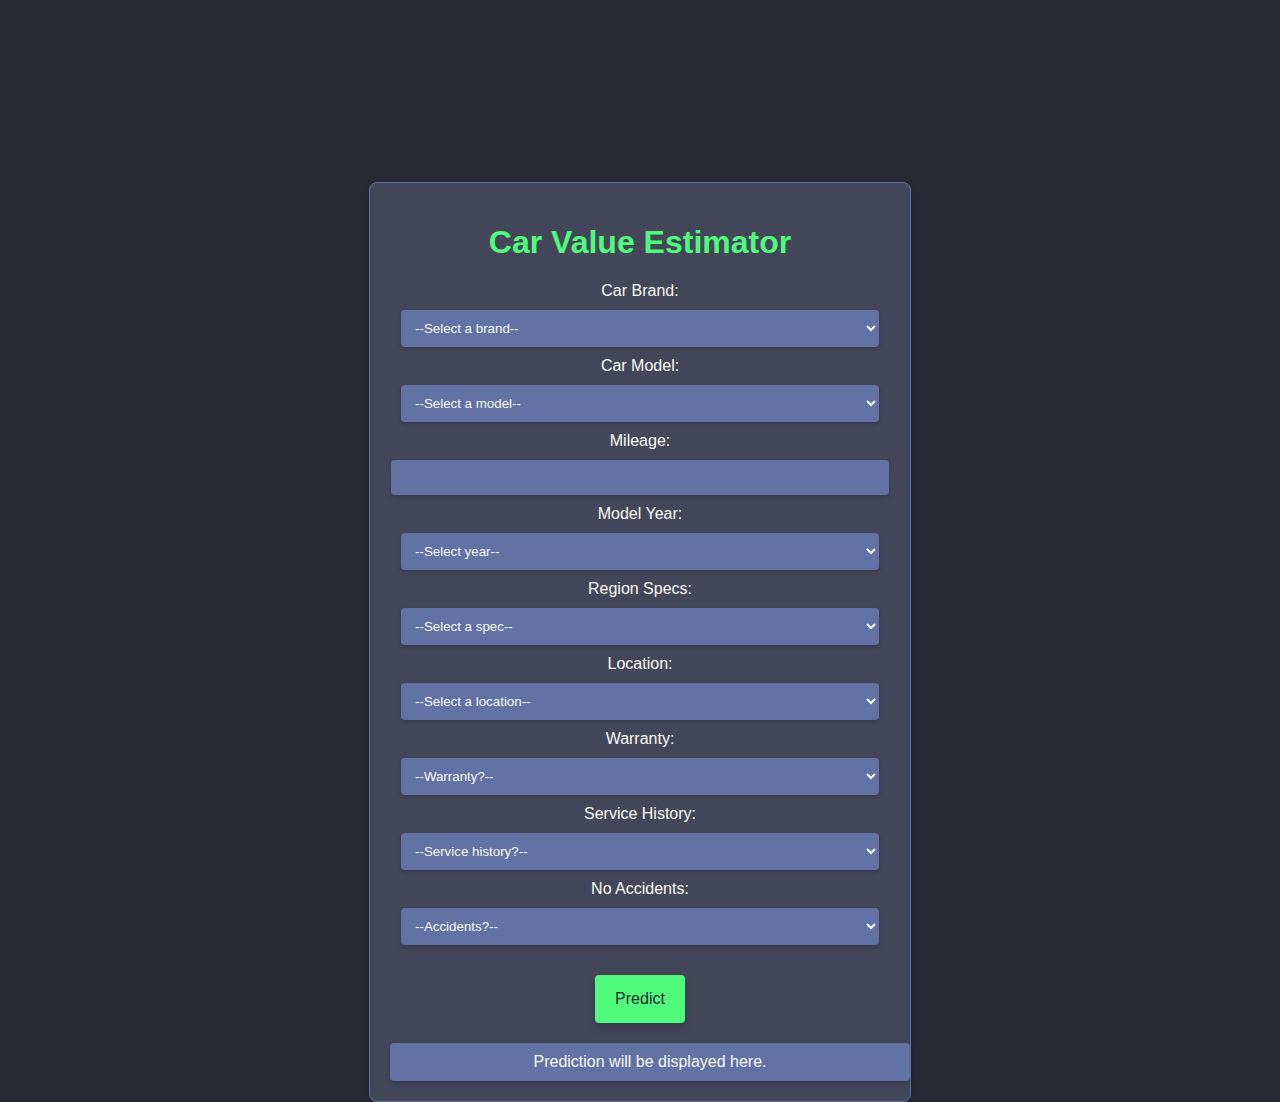
<file: Web App/Olivia/templates/index.html>
<!DOCTYPE html>
<html lang="en">
<head>
    <meta charset="UTF-8">
    <meta name="viewport" content="width=device-width, initial-scale=1.0">
    <title>Car Value Estimator</title>
    <style>
        @font-face {
            font-family: 'Gotham';
            src: url('https://path-to-your-fonts/gotham.woff2') format('woff2');
        }
        body {
            background-color: #282a36;
            color: #f8f8f2;
            font-family: 'Gotham', Arial, sans-serif;
            display: flex;
            flex-direction: column;
            align-items: center;
            justify-content: center;
            height: 100vh;
            margin: 0;
        }
        h1 {
            color: #50fa7b;
        }
        .container {
            text-align: center;
			margin: 30% auto 0; 
			height: auto;  
            width: 100%;
            max-width: 500px;
            background-color: #44475a;
            padding: 20px; 
            border-radius: 8px;
            box-shadow: 0 4px 8px rgba(0, 0, 0, 0.2);
            border: 1px solid #6272a4;
        }
        select, input[type="number"] {
            width: calc(100% - 22px); /* Adjust width to account for padding */
            padding: 10px;
            margin: 10px 0;
            border-radius: 4px;
            background-color: #6272a4;
            color: #f8f8f2;
            box-shadow: 0 2px 4px rgba(0, 0, 0, 0.2);
            border: none;
        }
        input[type="number"] {
            -moz-appearance: textfield;
        }
        input[type="number"]::-webkit-outer-spin-button,
        input[type="number"]::-webkit-inner-spin-button {
            -webkit-appearance: none;
            margin: 0;
        }
        .button {
            background-color: #50fa7b;
            border: none;
            color: #282a36;
            padding: 15px 20px;
            text-align: center;
            text-decoration: none;
            display: inline-block;
            font-size: 16px;
            margin-top: 20px;
            cursor: pointer;
            border-radius: 4px;
            box-shadow: 0 4px 8px rgba(0, 0, 0, 0.2);
        }
        .button:hover {
            background-color: #45e06b;
        }
        .prediction {
            margin-top: 20px;
            padding: 10px;
            background-color: #6272a4;
            border-radius: 4px;
            display: inline-block;
            width: 100%;
            text-align: center;
            box-shadow: 0 2px 4px rgba(0, 0, 0, 0.2);
        }
    </style>
</head>
<body>
    <div class="container">
        <h1>Car Value Estimator</h1>
        <form id="carForm">
            <label for="brand">Car Brand:</label>
            <select id="brand" name="brand" required>
				<option value="" disabled selected> --Select a brand-- </option>
                <option value="Toyota">Toyota</option>
                <option value="Honda">Honda</option>
                <option value="Nissan">Nissan</option>
                <option value="KIA">KIA</option>
                <option value="Hyundai">Hyundai</option>
                <option value="Ford">Ford</option>
                <option value="Mercedes Benz">Mercedes Benz</option>
                <option value="BMW">BMW</option>
                <option value="Audi">Audi</option>
                <option value="Lexus">Lexus</option>
                <option value="Chevrolet">Chevrolet</option>
                <option value="Volkswagen">Volkswagen</option>
            </select>
            
            <label for="model">Car Model:</label>
            <select id="model" name="model" required>
                <option value="" disabled selected> --Select a model-- </option>
            </select>
            
            <label for="mileage">Mileage:</label>
            <input type="number" id="mileage" name="mileage" min="0" required>
            
            <label for="year">Model Year:</label>
            <select id="year" name="year" required>
				<option value="" disabled selected> --Select year-- </option>
                <script>
                    const yearSelect = document.getElementById('year');
                    for (let year = 2024; year >= 2000; year--) {
                        let option = document.createElement('option');
                        option.value = year;
                        option.text = year;
                        yearSelect.appendChild(option);
                    }
                </script>
            </select>
            
            <label for="specs">Region Specs:</label>
            <select id="specs" name="specs" required>
				<option value="" disabled selected> --Select a spec-- </option>
                <option value="GCC Specs">GCC Specs</option>
                <option value="American Specs">American Specs</option>
                <option value="Japanese Specs">Japanese Specs</option>
                <option value="European Specs">European Specs</option>
                <option value="Chinese Specs">Chinese Specs</option>
                <option value="Korean Specs">Korean Specs</option>
                <option value="Canadian Specs">Canadian Specs</option>
            </select>
            
            <label for="location">Location:</label>
            <select id="location" name="location" required>
				<option value="" disabled selected> --Select a location-- </option>
                <option value="Dubai">Dubai</option>
                <option value="Abu Dhabi">Abu Dhabi</option>
                <option value="Al Ain">Al Ain</option>
                <option value="Umm Al Qawain">Umm Al Qawain</option>
                <option value="Fujeirah">Fujeirah</option>
                <option value="Sharjah">Sharjah</option>
                <option value="Ajman">Ajman</option>
                <option value="Ras Al Khaimah">Ras Al Khaimah</option>
            </select>
            
            <label for="warranty">Warranty:</label>
            <select id="warranty" name="warranty" required>
				<option value="" disabled selected> --Warranty?-- </option>
                <option value="True">True</option>
                <option value="False">False</option>
            </select>
            
            <label for="history">Service History:</label>
            <select id="history" name="history" required>
				<option value="" disabled selected> --Service history?-- </option>
                <option value="True">True</option>
                <option value="False">False</option>
            </select>
            
            <label for="accidents">No Accidents:</label>
            <select id="accidents" name="accidents" required>
				<option value="" disabled selected> --Accidents?-- </option>
                <option value="True">True</option>
                <option value="False">False</option>
            </select>
            
            <button type="button" class="button" onclick="predictValue()">Predict</button>
        </form>
        <div id="prediction" class="prediction">Prediction will be displayed here.</div>
    </div>

    <script>
        const carModelsByBrand = {
            'Toyota': ['Sequoia', 'Supra', 'Rav 4', 'Yaris', 'Fortuner', 'Prado', 'Alphard', 'Land Cruiser', 'Highlander', 'Camry', 'Corolla', 'FJ Cruiser', 'Hilux', 'Previa', 'Land Cruiser 70', 'Corolla Cross', 'Prius', 'Land Cruiser 79 series', 'Crown', 'Avanza', 'Avalon', 'Innova', 'Tundra', 'Hiace', 'C-HR', 'Zelas', 'Rush', 'Raize', 'Land Cruiser 76 series', '86', '4Runner', 'Granvia', 'Tacoma', 'Veloz', 'Sienna', 'Coaster', 'Venza', 'Cressida', 'Urban Cruiser', 'Aurion', 'Scion', 'Celica', 'Echo'],
            'Honda': ['HR-V', 'Accord', 'ENS1', 'CR-V', 'Odyssey', 'Civic', 'Pilot', 'City', 'S2000', 'Jazz', 'Crosstour', 'ZR-V', 'Odyssey J', 'MR-V'],
            'Nissan': ['Sunny', 'Patrol', 'Maxima', 'Micra', 'Altima', 'Urvan', 'Navara', 'Pathfinder', 'Kicks', 'X-Trail', 'Tiida', 'Sentra', 'Juke', 'Rogue', 'Armada', 'Xterra', 'Murano', 'Z', 'Versa', 'GT-R', 'Qashqai', 'Quest', '370z', 'Patrol Pickup', '400Z', 'Van', '300ZX', 'Leaf', 'Titan', '350Z'],
            'KIA': ['Carens', 'Stinger', 'K5', 'Seltos', 'Carnival', 'Sportage', 'Mohave', 'Telluride', 'Sorento', 'Cerato', 'Rio', 'Sedona', 'Optima', 'K8', 'Forte', 'Cadenza', 'Bongo', 'Pegas', 'Soul', 'Picanto', 'Sonet', 'Shuma', 'K900', 'Ev6'],
            'Hyundai': ['Kona', 'Tucson', 'Ioniq', 'Sonata', 'Azera', 'Santa Fe', 'Creta', 'Elantra', 'Accent', 'Palisade', 'Genesis', 'H-1', 'Veloster', 'Staria', 'Nexo', 'Galloper', 'Excel', 'Venue', 'Terracan', 'Scoupe', 'Porter', 'Lantra', 'Atos', 'Entourage', 'Matrix', 'Centennial', 'Coupe', 'Xcent', 'Aura', 'Veracruz', 'i40', 'ix35', 'i10', 'Grand Santa Fe', 'H1', 'Avanti', 'i20', 'Venue', 'Porter', 'i30', 'Getz', 'Grandeur', 'H 100', 'Verna', 'Centennial', 'Coupe', 'Matrix'],
            'Ford': ['F-Series Pickup', 'Mustang', 'Edge', 'Focus', 'Territory', 'Explorer', 'Expedition', 'Escape', 'Ecosport', 'Figo', 'Transit', 'Ranger', 'GT', 'Fusion', 'Taurus', 'Escort', 'Fiesta', 'Bronco', 'Pickup', 'Flex', 'Super Duty', 'Mustang Mach-E', 'Shelby Cobra', 'Everest', 'Other', 'Mondeo', 'Crown Victoria', 'Tourneo', 'Thunderbird'],
            'Mercedes Benz': ['CLS-Class', 'G-Class', 'E-Class Coupe', 'A-Class', 'GLC', 'E-Class', 'C-Class', 'S-Class', 'GLK-Class', 'CLA', 'CLE-Class', 'GL-Class', 'GLS-Class', 'M-Class', 'AMG', 'V-Class', 'GLE Coupe', 'GLE-Class', 'A200', 'GLC 63', 'EQC', 'SL-Class', 'Vito', 'Viano', 'GLA', 'EQE', 'GLB', 'SLS', '240/260/280', 'CLS 450', 'EQS', 'C43', 'C-Class Coupe', 'S-Class Coupe', 'SLK-Class', 'Sprinter', 'CLK-Class', 'CL-Class', 'SLC', 'SLR', 'EQB', 'EQA', 'B-Class', 'X Class', 'R-Class', '190', 'SEL-Class', '450 SEL', 'CLC', '400/420', 'SEC-Class'],
            'BMW': ['6-Series', '7-Series', '4-Series', '3-Series', 'X5', '1-Series', 'X6', 'X3', '5-Series', 'Z4', 'i3', 'X7', 'M5', '8-Series', 'X4', 'M8', 'M850i', 'M4', 'X1', 'iX', 'M3', '2-Series', 'i8', 'M2', 'X2', 'XM', 'i7', 'M6', 'Z3', 'Z8', 'M1'],
            'Audi': ['Q7', 'A8', 'R8', 'Q8', 'S8', 'Q5', 'A3', 'e-tron', 'Q2', 'RSQ3', 'S5/RS5', 'S6/RS6', 'A4', 'S7/RS7', 'A5', 'Q3', 'S3/RS3', 'A6', 'RS Q8', 'SQ8', 'A7', 'A1', 'TT', 'RS e-tron', 'S4/RS4'],
            'Lexus': ['RX-Series', 'LX-Series', 'NX 200t', 'GX 460', 'LC 500', 'UX 200', 'IS-Series', 'LX570', 'LS-Series', 'TX', 'ES-Series', 'LX600', 'GS-Series', 'NX 300', 'RC', 'IS350', 'IS300', 'NX 350', 'NX 350H', 'RC F', 'IS-F', 'NX-Series', 'UX-Series', 'GX-Series', 'IS-C', 'SC-Series', 'LFA', 'CT-Series', 'LM 350h', 'LM 300'],
            'Chevrolet': ['Camaro', 'Tahoe', 'Malibu', 'Captiva', 'Spark', 'Suburban', 'Silverado', 'Blazer', 'Groove', 'Avalanche', 'Cruze', 'Aveo', 'Corvette', 'Traverse', 'Trailblazer', 'Epica', 'Sonic', 'Impala', 'SSR', 'Equinox', 'Trax', 'Express', 'Chevelle', 'Colorado', 'Caprice', 'Lumina', 'Nova', 'Apache', 'Menlo'],
            'Volkswagen': ['Touareg', 'Teramont', 'Golf', 'Tiguan', 'Golf R', 'GTI', 'Passat', 'Beetle', 'CC', 'Transporter', 'Jetta', 'Arteon', 'ID.4', 'ID.6', 'Crafter', 'Scirocco', 'T-Roc', 'Eos', 'Multivan', 'ID.3', 'Polo', 'Bora', 'Caddy', 'Eurovan', 'ID.7']
        };

        const brandSelect = document.getElementById('brand');
        const modelSelect = document.getElementById('model');

        brandSelect.addEventListener('change', function() {
            const selectedBrand = brandSelect.value;
            const models = carModelsByBrand[selectedBrand];

            // Clear existing options
            modelSelect.innerHTML = '';

            // Add a default disabled option
            let defaultOption = document.createElement('option');
            defaultOption.value = '';
            defaultOption.text = ' --Select a model-- ';
            defaultOption.disabled = true;
            defaultOption.selected = true;
            modelSelect.appendChild(defaultOption);

            // Populate new options
            models.forEach(model => {
                let option = document.createElement('option');
                option.value = model;
                option.text = model;
                modelSelect.appendChild(option);
            });
        });
        
        function predictValue() {
            const formData = new FormData(document.getElementById('carForm'));
            fetch('/predict', {
                method: 'POST',
                body: formData,
            })
            .then(response => response.json())
            .then(data => {
                document.getElementById('prediction').innerText = `Predicted Value: AED ${data.prediction}`;
            })
            .catch(error => console.error('Error:', error));
        }
    </script>
</body>
</html>
</file>
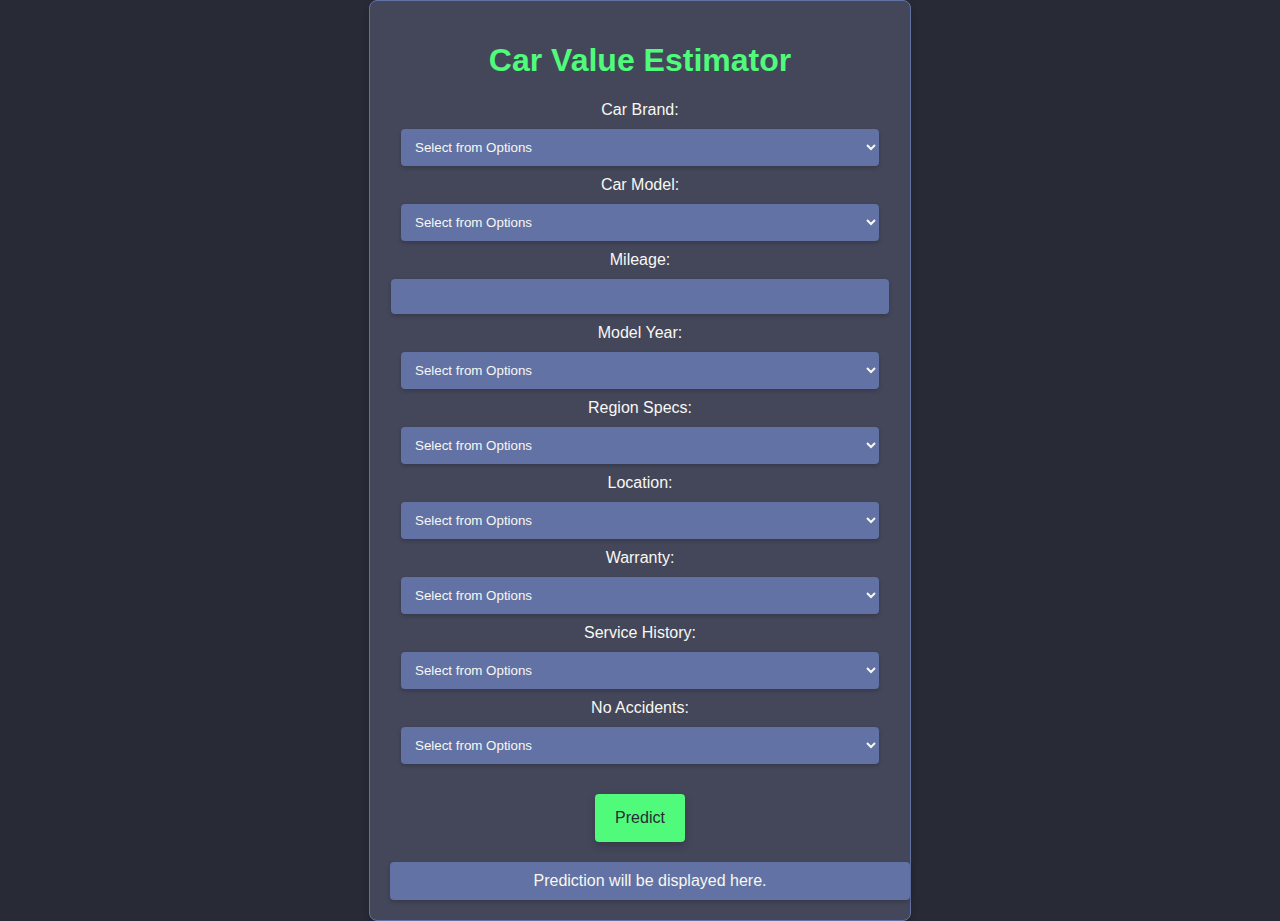
<file: Web App/Shaheer/templates/index.html>
<!DOCTYPE html>
<html lang="en">
<head>
    <meta charset="UTF-8">
    <meta name="viewport" content="width=device-width, initial-scale=1.0">
    <title>Car Value Estimator</title>
    <style>
        @font-face {
            font-family: 'Gotham';
            src: url('https://path-to-your-fonts/gotham.woff2') format('woff2');
        }
        body {
            background-color: #282a36;
            color: #f8f8f2;
            font-family: 'Gotham', Arial, sans-serif;
            display: flex;
            flex-direction: column;
            align-items: center;
            justify-content: center;
            min-height: 100vh; /* Changed from height to min-height */
            margin: 0;
            overflow-y: auto; /* Make the page scrollable */
        }
        h1 {
            color: #50fa7b;
        }
        .container {
            text-align: center;
            height: auto;
            width: 100%;
            max-width: 500px;
            background-color: #44475a;
            padding: 20px;
            border-radius: 8px;
            box-shadow: 0 4px 8px rgba(0, 0, 0, 0.2);
            border: 1px solid #6272a4;
        }
        select, input[type="number"] {
            width: calc(100% - 22px); /* Adjust width to account for padding */
            padding: 10px;
            margin: 10px 0;
            border-radius: 4px;
            background-color: #6272a4;
            color: #f8f8f2;
            box-shadow: 0 2px 4px rgba(0, 0, 0, 0.2);
            border: none;
        }
        input[type="number"] {
            -moz-appearance: textfield;
        }
        input[type="number"]::-webkit-outer-spin-button,
        input[type="number"]::-webkit-inner-spin-button {
            -webkit-appearance: none;
            margin: 0;
        }
        .button {
            background-color: #50fa7b;
            border: none;
            color: #282a36;
            padding: 15px 20px;
            text-align: center;
            text-decoration: none;
            display: inline-block;
            font-size: 16px;
            margin-top: 20px;
            cursor: pointer;
            border-radius: 4px;
            box-shadow: 0 4px 8px rgba(0, 0, 0, 0.2);
        }
        .button:hover {
            background-color: #45e06b;
        }
        .prediction {
            margin-top: 20px;
            padding: 10px;
            background-color: #6272a4;
            border-radius: 4px;
            display: inline-block;
            width: 100%;
            text-align: center;
            box-shadow: 0 2px 4px rgba(0, 0, 0, 0.2);
        }
    </style>
</head>
<body>
    <div class="container">
        <h1>Car Value Estimator</h1>
        <form id="carForm">
            <label for="brand">Car Brand:</label>
            <select id="brand" name="brand" required>
                <option value="" disabled selected>Select from Options</option>
                <option value="Audi">Audi</option>
                <option value="BMW">BMW</option>
                <option value="Chevrolet">Chevrolet</option>
                <option value="Ford">Ford</option>
                <option value="Honda">Honda</option>
                <option value="Hyundai">Hyundai</option>
                <option value="KIA">KIA</option>
                <option value="Lexus">Lexus</option>
                <option value="Mercedes Benz">Mercedes Benz</option>
                <option value="Nissan">Nissan</option>
                <option value="Toyota">Toyota</option>
                <option value="Volkswagen">Volkswagen</option>
            </select>
            
            <label for="model">Car Model:</label>
            <select id="model" name="model" required>
                <option value="" disabled selected>Select from Options</option>
            </select>
            
            <label for="mileage">Mileage:</label>
            <input type="number" id="mileage" name="mileage" min="0" required>
            
            <label for="year">Model Year:</label>
            <select id="year" name="year" required>
                <option value="" disabled selected>Select from Options</option>
                <script>
                    const yearSelect = document.getElementById('year');
                    for (let year = 2024; year >= 2000; year--) {
                        let option = document.createElement('option');
                        option.value = year;
                        option.text = year;
                        yearSelect.appendChild(option);
                    }
                </script>
            </select>
            
            <label for="specs">Region Specs:</label>
            <select id="specs" name="specs" required>
                <option value="" disabled selected>Select from Options</option>
                <option value="GCC Specs">GCC Specs</option>
                <option value="American Specs">American Specs</option>
                <option value="Japanese Specs">Japanese Specs</option>
                <option value="European Specs">European Specs</option>
                <option value="Chinese Specs">Chinese Specs</option>
                <option value="Korean Specs">Korean Specs</option>
                <option value="Canadian Specs">Canadian Specs</option>
            </select>
            
            <label for="location">Location:</label>
            <select id="location" name="location" required>
                <option value="" disabled selected>Select from Options</option>
                <option value="Dubai">Dubai</option>
                <option value="Abu Dhabi">Abu Dhabi</option>
                <option value="Al Ain">Al Ain</option>
                <option value="Umm Al Qawain">Umm Al Qawain</option>
                <option value="Fujeirah">Fujeirah</option>
                <option value="Sharjah">Sharjah</option>
                <option value="Ajman">Ajman</option>
                <option value="Ras Al Khaimah">Ras Al Khaimah</option>
            </select>
            
            <label for="warranty">Warranty:</label>
            <select id="warranty" name="warranty" required>
                <option value="" disabled selected>Select from Options</option>
                <option value="True">True</option>
                <option value="False">False</option>
            </select>
            
            <label for="history">Service History:</label>
            <select id="history" name="history" required>
                <option value="" disabled selected>Select from Options</option>
                <option value="True">True</option>
                <option value="False">False</option>
            </select>
            
            <label for="accidents">No Accidents:</label>
            <select id="accidents" name="accidents" required>
                <option value="" disabled selected>Select from Options</option>
                <option value="True">True</option>
                <option value="False">False</option>
            </select>
            
            <button type="button" class="button" onclick="predictValue()">Predict</button>
        </form>
        <div id="prediction" class="prediction">Prediction will be displayed here.</div>
    </div>

    <script>
        const carModelsByBrand = {
            'Toyota': ['4Runner', '86', 'Alphard', 'Aurion', 'Avalon', 'Avanza', 'C-HR','Camry', 'Celica', 'Coaster', 'Corolla', 'Corolla Cross','Cressida', 'Crown', 'Echo', 'FJ Cruiser', 'Fortuner', 'Granvia','Hiace', 'Highlander', 'Hilux', 'Innova', 'Land Cruiser','Land Cruiser 70', 'Land Cruiser 76 series','Land Cruiser 79 series', 'Other', 'Pickup', 'Prado', 'Previa','Prius', 'Raize', 'Rav 4', 'Rush', 'Scion', 'Sequoia', 'Sienna','Supra', 'Tacoma', 'Tundra', 'Urban Cruiser', 'Veloz', 'Venza','Yaris', 'Zelas'],
            'Honda': ['Accord', 'CR-V', 'City', 'Civic', 'Crosstour', 'ENS1', 'HR-V','Jazz', 'MR-V', 'Odyssey', 'Odyssey J', 'Other', 'Pilot', 'S2000','ZR-V'],
            'Nissan': ['300ZX', '350Z', '370z', '400Z', 'Altima', 'Armada', 'GT-R','Juke', 'Kicks', 'Leaf', 'Maxima', 'Micra', 'Murano', 'Navara','Other', 'Pathfinder', 'Patrol', 'Patrol Pickup', 'Pickup','Qashqai', 'Quest', 'Rogue', 'Sentra', 'Sunny', 'Tiida', 'Titan','Urvan', 'Van', 'Versa', 'X-Trail', 'Xterra', 'Z'],
            'Hyundai': ['Accent', 'Avanti', 'Azera', 'Centennial', 'Coupe', 'Creta','Elantra', 'Genesis', 'Getz', 'Grand Santa Fe', 'Grand i10','Grandeur', 'H 100', 'H1', 'Kona', 'Matrix', 'Other', 'Palisade','Porter', 'Santa Fe', 'Sonata', 'Staria', 'Tucson', 'Veloster','Venue', 'Verna', 'i10', 'i20', 'i30'],
            'KIA': ['Bongo', 'Cadenza', 'Carens', 'Carnival', 'Cerato', 'EV6', 'Forte','K3', 'K5', 'K8', 'K900', 'Mohave', 'Niro', 'Oprius', 'Optima','Other', 'Pegas', 'Picanto', 'Quoris', 'Rio', 'Sedona', 'Seltos','Sonet', 'Sorento', 'Soul', 'Sportage', 'Stinger', 'Telluride'],
            'Ford': ['Bronco', 'Crown Victoria', 'Ecosport', 'Edge', 'Escape', 'Escort','Everest', 'Expedition', 'Explorer', 'F-Series Pickup', 'Fiesta','Figo', 'Flex', 'Focus', 'Fusion', 'GT', 'Mondeo', 'Mustang','Mustang Mach-E', 'Other', 'Pickup', 'Ranger', 'Shelby Cobra','Super Duty', 'Taurus', 'Territory', 'Thunderbird', 'Tourneo','Transit'],
            'Chevrolet': ['Apache', 'Avalanche', 'Aveo', 'Blazer', 'Camaro', 'Caprice','Captiva', 'Chevelle', 'Colorado', 'Corvette', 'Cruze', 'Epica','Equinox', 'Express', 'Groove', 'Impala', 'Lumina', 'Malibu','Menlo', 'Nova', 'Pickup', 'SSR', 'Silverado', 'Sonic', 'Spark','Suburban', 'Tahoe', 'Trailblazer', 'Traverse', 'Trax'],
            'Lexus': ['CT-Series', 'ES-Series', 'GS-Series', 'GX 460', 'GX-Series','IS-C', 'IS-F', 'IS-Series', 'IS300', 'IS350', 'LC 500', 'LFA','LM 300', 'LM 350h', 'LS-Series', 'LX-Series', 'LX570', 'LX600','NX 200t', 'NX 300', 'NX 350', 'NX 350H', 'NX-Series', 'Other','RC', 'RC F', 'RX-Series', 'SC-Series', 'TX', 'UX 200','UX-Series'],
            'Mercedes Benz': ['190', '240/260/280', '400/420', '450 SEL', 'A-Class', 'A200','AMG', 'B-Class', 'C-Class', 'C-Class Coupe', 'C43', 'CL-Class','CLA', 'CLC', 'CLE-Class', 'CLK-Class', 'CLS 450', 'CLS-Class','E-Class', 'E-Class Coupe', 'EQA', 'EQB', 'EQC', 'EQE', 'EQS','G-Class', 'GL-Class', 'GLA', 'GLB', 'GLC', 'GLC 63', 'GLE Coupe','GLE-Class', 'GLK-Class', 'GLS-Class', 'GT', 'M-Class', 'Other','R-Class', 'S-Class', 'S-Class Coupe', 'SEC-Class', 'SEL-Class','SL-Class', 'SLC', 'SLK-Class', 'SLR', 'SLS', 'Sprinter','V-Class', 'Viano', 'Vito', 'X Class'],
            'BMW': ['1-Series', '2-Series', '3-Series', '4-Series', '5-Series','6-Series', '7-Series', '8-Series', 'M1', 'M2', 'M3', 'M4', 'M5','M6', 'M8', 'M850i', 'Other', 'X1', 'X2', 'X3', 'X4', 'X5', 'X6','X7', 'XM', 'Z3', 'Z4', 'Z8', 'i3', 'i7', 'i8', 'iX'],
            'Audi': ['A1', 'A3', 'A4', 'A5', 'A6', 'A7', 'A8', 'Other', 'Q2', 'Q3','Q5', 'Q7', 'Q8', 'R8', 'RS Q8', 'RS e-tron', 'RSQ3', 'S3/RS3','S4/RS4', 'S5/RS5', 'S6/RS6', 'S7/RS7', 'S8', 'SQ8', 'TT','e-tron']
        };

        document.getElementById('brand').addEventListener('change', function() {
            const brand = this.value;
            const modelSelect = document.getElementById('model');
            modelSelect.innerHTML = '<option value="" disabled selected>Select from Options</option>'; // Reset model options
            if (carModelsByBrand[brand]) {
                carModelsByBrand[brand].forEach(model => {
                    let option = document.createElement('option');
                    option.value = model;
                    option.text = model;
                    modelSelect.appendChild(option);
                });
            }
        });

        function predictValue() {
            const form = document.getElementById('carForm');
            const predictionDiv = document.getElementById('prediction');
            
            if (form.checkValidity()) {
                const formData = new FormData(form);
                const data = {};
                formData.forEach((value, key) => { data[key] = value });

                fetch('/predict', {
                    method: 'POST',
                    body: formData
                })
                .then(response => response.json())
                .then(predictionData => {
                    const prediction = `Estimated value for your ${data.brand} ${data.model} is AED ${predictionData.prediction}.`;
                    predictionDiv.innerText = prediction;
                })
                .catch(error => {
                    predictionDiv.innerText = 'Error fetching prediction. Please try again.';
                    console.error('Error fetching prediction:', error);
                });
            } else {
                predictionDiv.innerText = 'Please fill out all fields.';
            }
        }
    </script>
</body>
</html>
</file>
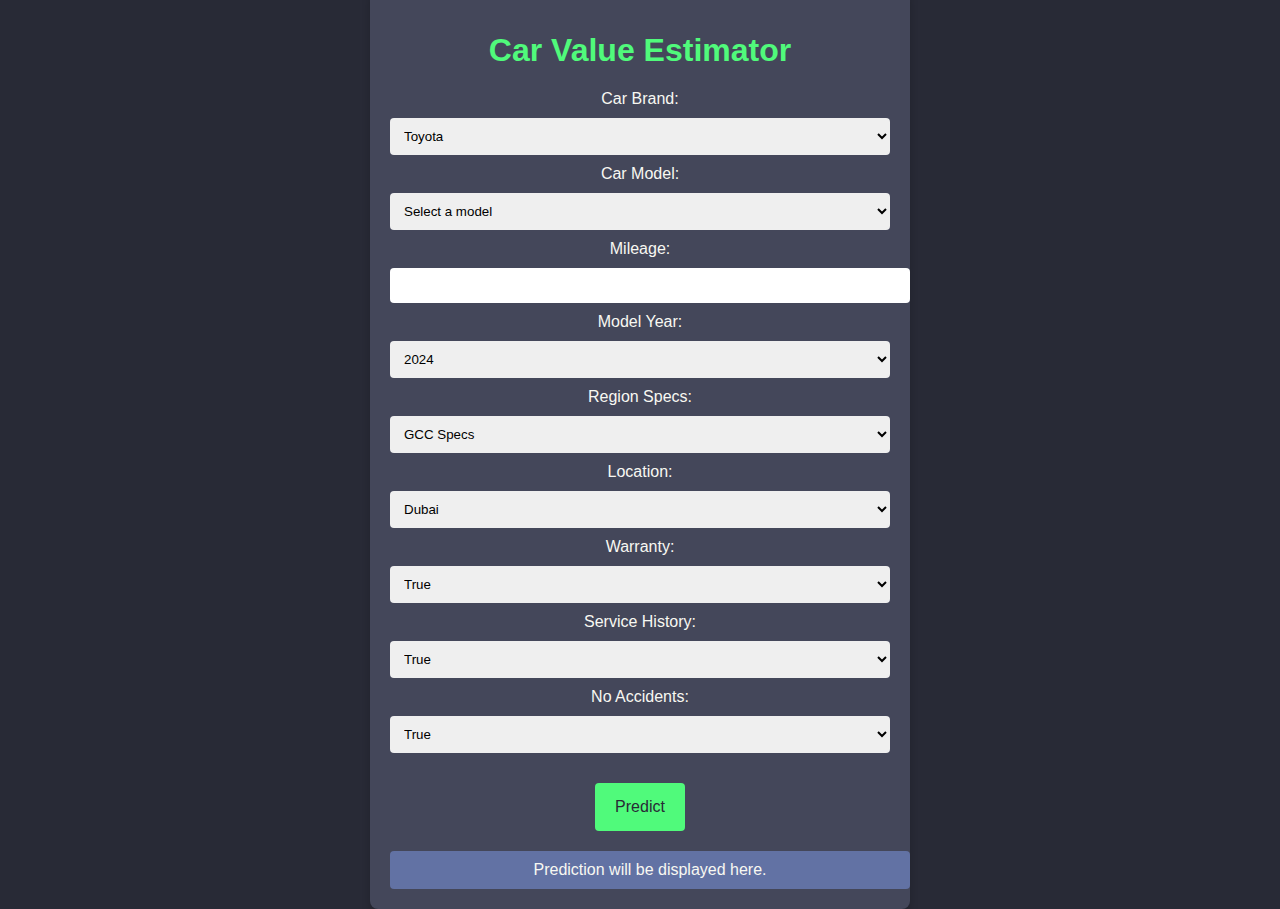
<file: Web App/Shaheer/templates/template.html>
<!DOCTYPE html>
<html lang="en">
<head>
    <meta charset="UTF-8">
    <meta name="viewport" content="width=device-width, initial-scale=1.0">
    <title>Car Value Estimator</title>
    <style>
        body {
            background-color: #282a36;
            color: #f8f8f2;
            font-family: Arial, sans-serif;
            display: flex;
            flex-direction: column;
            align-items: center;
            justify-content: center;
            height: 100vh;
            margin: 0;
        }
        h1 {
            color: #50fa7b;
        }
        .container {
            text-align: center;
            width: 100%;
            max-width: 500px;
            background-color: #44475a;
            padding: 20px;
            border-radius: 8px;
            box-shadow: 0 4px 8px rgba(0, 0, 0, 0.2);
        }
        select, input[type="number"] {
            width: 100%;
            padding: 10px;
            margin: 10px 0;
            border-radius: 4px;
            border: none;
        }
        input[type="number"] {
            -moz-appearance: textfield;
        }
        input[type="number"]::-webkit-outer-spin-button,
        input[type="number"]::-webkit-inner-spin-button {
            -webkit-appearance: none;
            margin: 0;
        }
        .button {
            background-color: #50fa7b;
            border: none;
            color: #282a36;
            padding: 15px 20px;
            text-align: center;
            text-decoration: none;
            display: inline-block;
            font-size: 16px;
            margin-top: 20px;
            cursor: pointer;
            border-radius: 4px;
        }
        .prediction {
            margin-top: 20px;
            padding: 10px;
            background-color: #6272a4;
            border-radius: 4px;
            display: inline-block;
            width: 100%;
            text-align: center;
        }
    </style>
</head>
<body>
    <div class="container">
        <h1>Car Value Estimator</h1>
        <form id="carForm">
            <label for="brand">Car Brand:</label>
            <select id="brand" name="brand" required>
                <option value="Toyota">Toyota</option>
                <option value="Honda">Honda</option>
                <option value="Nissan">Nissan</option>
                <option value="KIA">KIA</option>
                <option value="Hyundai">Hyundai</option>
                <option value="Ford">Ford</option>
                <option value="Mercedes Benz">Mercedes Benz</option>
                <option value="BMW">BMW</option>
                <option value="Audi">Audi</option>
                <option value="Lexus">Lexus</option>
                <option value="Chevrolet">Chevrolet</option>
                <option value="Volkswagen">Volkswagen</option>
            </select>
            
            <label for="model">Car Model:</label>
            <select id="model" name="model" required>
                <option value="" disabled selected>Select a model</option>
                <!-- Placeholder for car models -->
            </select>
            
            <label for="mileage">Mileage:</label>
            <input type="number" id="mileage" name="mileage" min="0" required>
            
            <label for="year">Model Year:</label>
            <select id="year" name="year" required>
                <script>
                    const yearSelect = document.getElementById('year');
                    for (let year = 2024; year >= 2000; year--) {
                        let option = document.createElement('option');
                        option.value = year;
                        option.text = year;
                        yearSelect.appendChild(option);
                    }
                </script>
            </select>
            
            <label for="specs">Region Specs:</label>
            <select id="specs" name="specs" required>
                <option value="GCC Specs">GCC Specs</option>
                <option value="American Specs">American Specs</option>
                <option value="Japanese Specs">Japanese Specs</option>
                <option value="European Specs">European Specs</option>
                <option value="Chinese Specs">Chinese Specs</option>
                <option value="Korean Specs">Korean Specs</option>
                <option value="Canadian Specs">Canadian Specs</option>
            </select>
            
            <label for="location">Location:</label>
            <select id="location" name="location" required>
                <option value="Dubai">Dubai</option>
                <option value="Abu Dhabi">Abu Dhabi</option>
                <option value="Al Ain">Al Ain</option>
                <option value="Umm Al Qawain">Umm Al Qawain</option>
                <option value="Fujeirah">Fujeirah</option>
                <option value="Sharjah">Sharjah</option>
                <option value="Ajman">Ajman</option>
                <option value="Ras Al Khaimah">Ras Al Khaimah</option>
            </select>
            
            <label for="warranty">Warranty:</label>
            <select id="warranty" name="warranty" required>
                <option value="True">True</option>
                <option value="False">False</option>
            </select>
            
            <label for="history">Service History:</label>
            <select id="history" name="history" required>
                <option value="True">True</option>
                <option value="False">False</option>
            </select>
            
            <label for="accidents">No Accidents:</label>
            <select id="accidents" name="accidents" required>
                <option value="True">True</option>
                <option value="False">False</option>
            </select>
            
            <button type="button" class="button" onclick="predictValue()">Predict</button>
        </form>
        <div id="prediction" class="prediction">Prediction will be displayed here.</div>
    </div>

    <script>
        function predictValue() {
            // Placeholder function to be replaced with actual prediction logic
            const predictionElement = document.getElementById('prediction');
            predictionElement.innerHTML = 'Predicted Value: $XXXXX';
        }
    </script>
</body>
</html>
</file>
